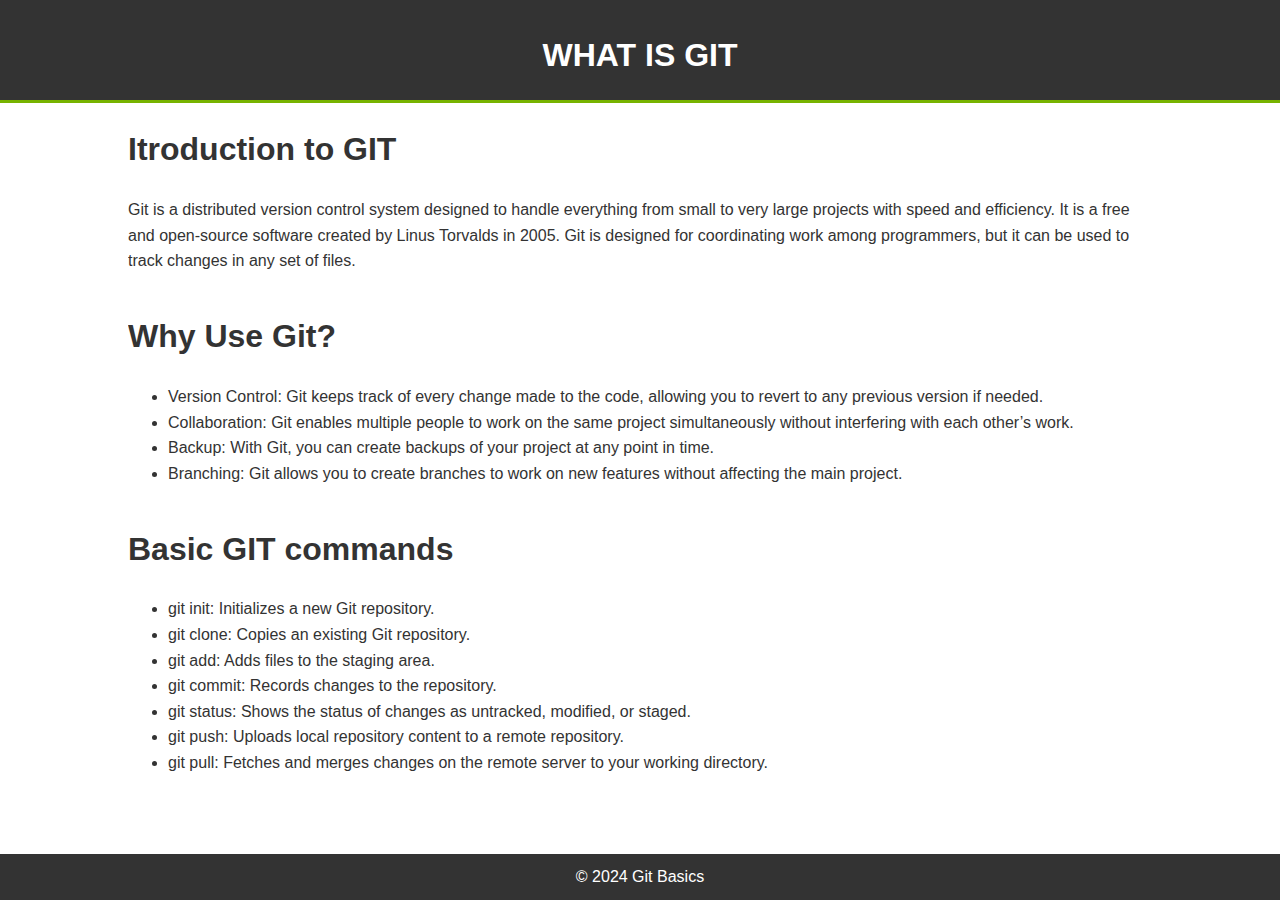
<file: index.html>
<!DOCTYPE html>
<html lang="en">
  <head>
    <meta charset="UTF-8" />
    <meta name="viewport" content="width=device-width, initial-scale=1.0" />
    <link rel="stylesheet"  href="styles.css"/>
    <title>Document</title>
  </head>
  <body>
    <header> <h1>what is GIT</h1></header>
    <div class="container">
      <h1>Itroduction to GIT</h1>
      <p> Git is a distributed version control system designed to handle everything from small to very large projects with speed and efficiency. It is a free and open-source software created by Linus Torvalds in 2005. Git is designed for coordinating work among programmers, but it can be used to track changes in any set of files.</p>
    </div>
    <div class="container">
      <h1> Why Use Git? </h1>
      <ul>
        <li> Version Control: Git keeps track of every change made to the code, allowing you to revert to any previous version if needed.</li>
        <li>Collaboration: Git enables multiple people to work on the same project simultaneously without interfering with each other’s work.</li>
        <li>Backup: With Git, you can create backups of your project at any point in time.</li>
        <li>Branching: Git allows you to create branches to work on new features without affecting the main project.</li>
      </ul>
    </div>
    <div class="container">
        <h1>Basic GIT commands</h1>
      </ul>
      <ul>
      <li>git init: Initializes a new Git repository.</li>
      <li>git clone: Copies an existing Git repository. </li>
      <li>git add: Adds files to the staging area.</li>
      <li>git commit: Records changes to the repository.</li>
      <li>git status: Shows the status of changes as untracked, modified, or staged.</li>
      <li>git push: Uploads local repository content to a remote repository.</li>
      <li>git pull: Fetches and merges changes on the remote server to your working directory.</li>
    </ul>
      </div>
    <footer>© 2024 Git Basics</footer>
  </body>
</html>
</file>
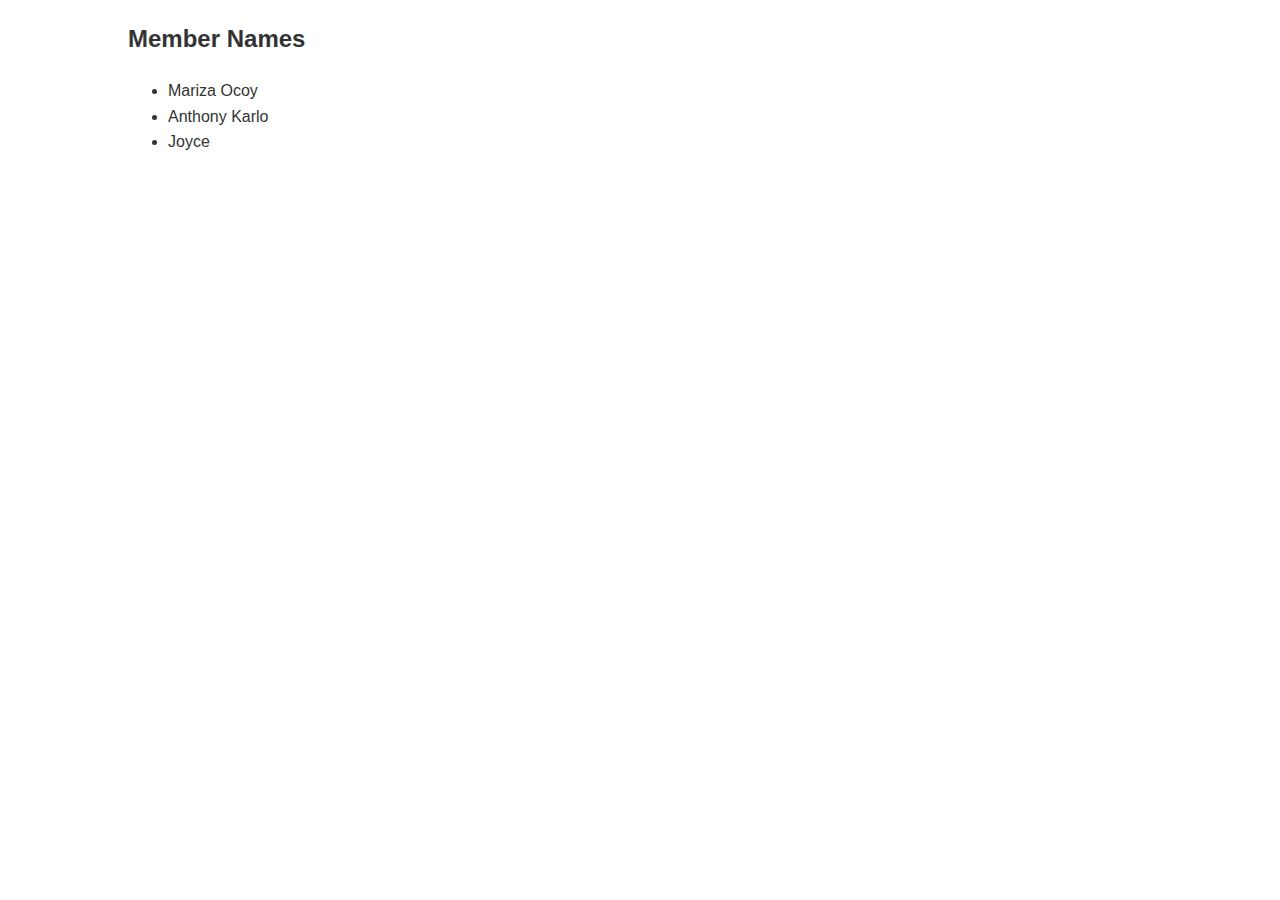
<file: About.html>
<!DOCTYPE html>
      <link rel="stylesheet" href="styles.css">
      <div class="container">
        <h2>Member Names</h2>
        <ul>
            <li>Mariza Ocoy</li>
            <li>Anthony Karlo</li>
            <li>Joyce</li>
        </ul>
      </div>

</html>
</file>
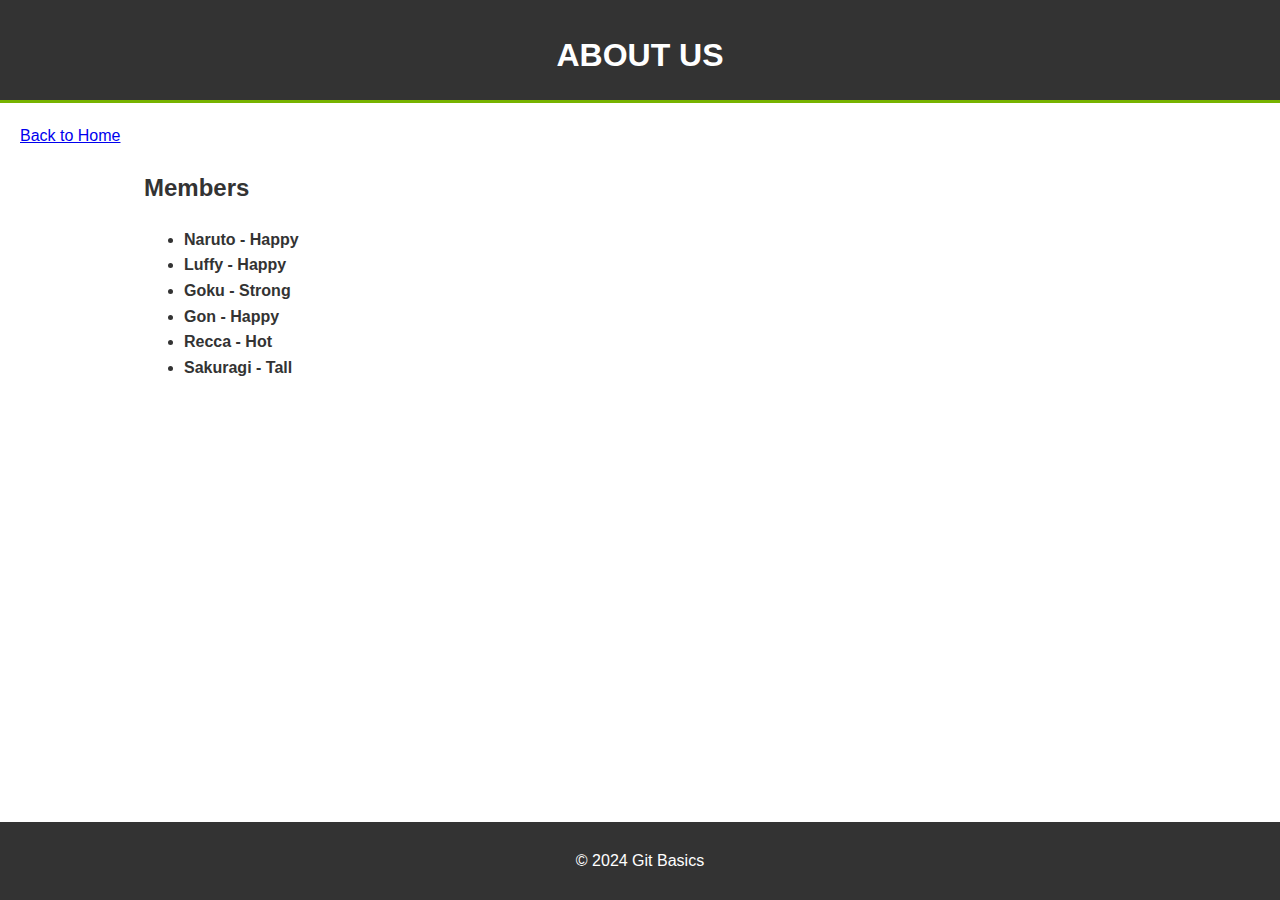
<file: about.html>
<!DOCTYPE html>
<html lang="en">
  <head>
    <meta charset="UTF-8" />
    <meta name="viewport" content="width=device-width, initial-scale=1.0" />
    <title>What is Git?</title>
    <link rel="stylesheet" href="styles.css" />
  </head>
  <body>
    <header>
      <div class="container">
        <h1>About us</h1>
      </div>
    </header>
    <main>
      <a href="index.html">Back to Home</a>
      <div class="container">
        <h2>Members</h2>
        <ul>
          <li><strong>Naruto - Happy</strong></li>
          <li><strong>Luffy - Happy </strong></li>
          <li><strong>Goku - Strong</strong></li>
          <li><strong>Gon - Happy</strong></li>
          <li><strong>Recca - Hot</strong></li>
          <li><strong>Sakuragi - Tall</strong></li>
        </ul>
      </div>
    </main>
    <footer>
      <p>&copy; 2024 Git Basics</p>
    </footer>
  </body>
</html>
</file>
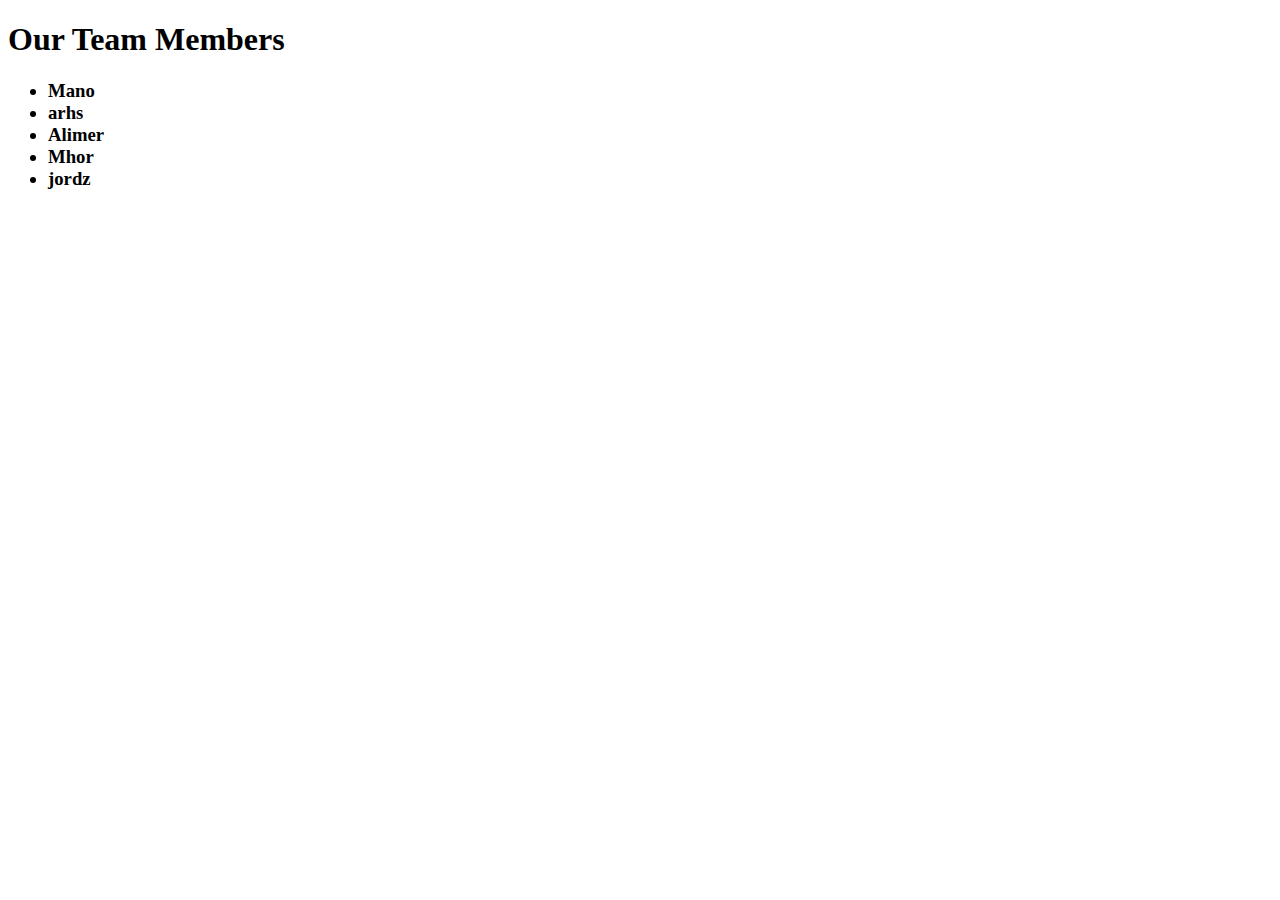
<file: kass.html>
<!DOCTYPE html>
<h1>Our Team Members</h1>
<h3>
    <div class="container"></div>
    <ul>
        <li>Mano</li>
        <li>arhs</li>
        <li>Alimer</li>
        <li>Mhor</li>
        <li>jordz</li>

    </ul>
</h3>
</html>
</file>
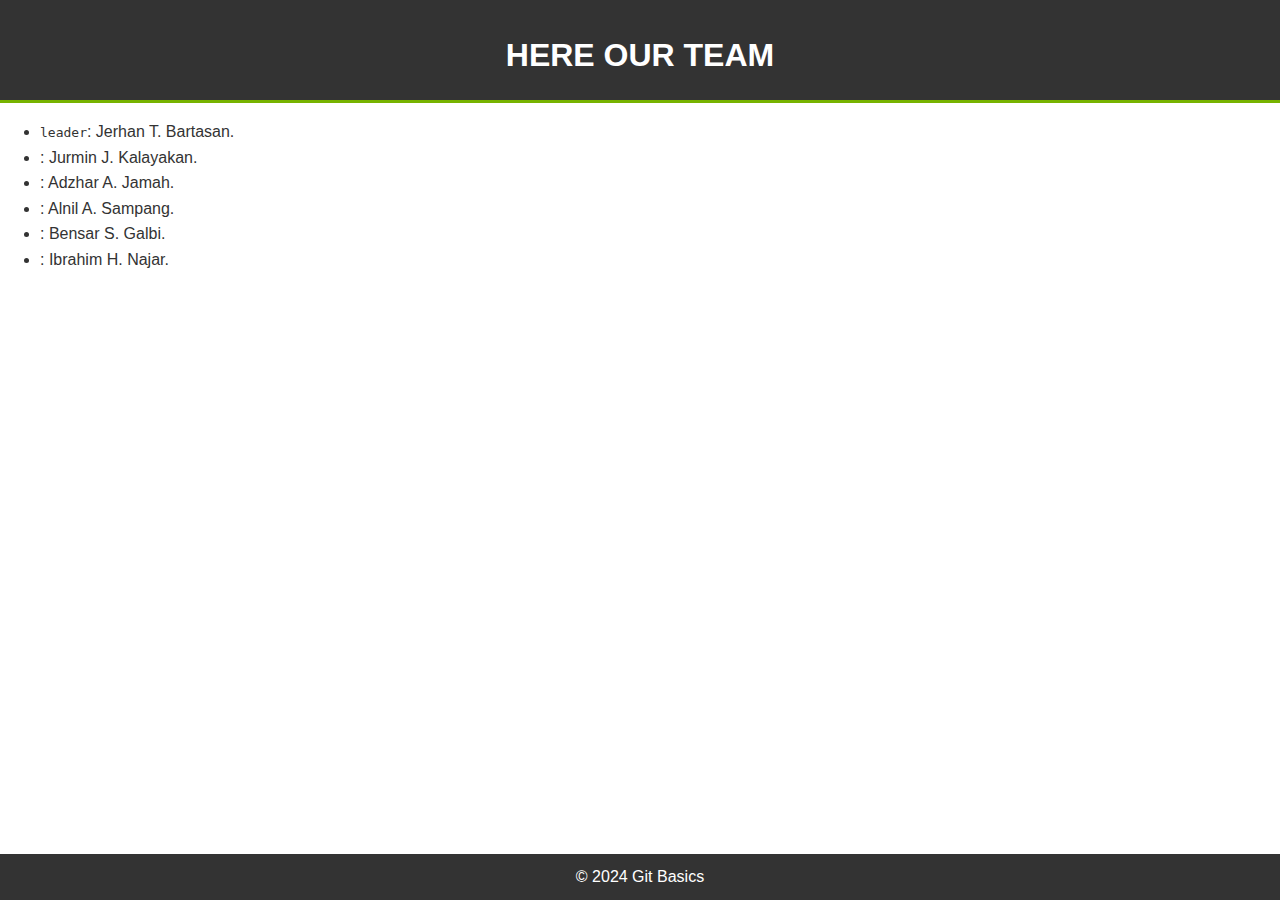
<file: team.html>
<!DOCTYPE html>
<html lang="en">
<head>
    <link rel="stylesheet" href="styles.css">
    <meta charset="UTF-8">
    <meta name="viewport" content="width=device-width, initial-scale=1.0">
    <title>Team Member</title>
</head>
<header container="header">
    <h1>Here our team</h1>
  </header>
<body>
    <ul>
        <li><code>leader</code>: Jerhan T. Bartasan.</li>
        <li><code></code>: Jurmin J. Kalayakan.</li>
        <li><code></code>: Adzhar A. Jamah.</li>
        <li><code></code>: Alnil A. Sampang.</li>
        <li><code></code>: Bensar S. Galbi.</li>
        <li><code></code>: Ibrahim H. Najar.</li>
    </ul>
    <footer>© 2024 Git Basics</footer>
</body>
</html>
</file>
<file: styles.css>
body {
  font-family: Arial, sans-serif;
  line-height: 1.6;
  margin: 0;
  padding: 0;
  background-color: #fff;
  color: #333;
}
.container {
  width: 80%;
  margin: auto;
  overflow: hidden;
}
header {
  background: #333;
  color: #fff;
  padding-top: 30px;
  min-height: 70px;
  border-bottom: #77b300 3px solid;
}
header h1 {
  text-align: center;
  text-transform: uppercase;
  margin: 0;
}
a{
  text-align: center;
}
main {
  padding: 20px;
  background: #fff;
}
footer {
  background: #333;
  color: #fff;
  text-align: center;
  padding: 10px 0;
  position: fixed;
  bottom: 0;
  width: 100%;
}
</file>
